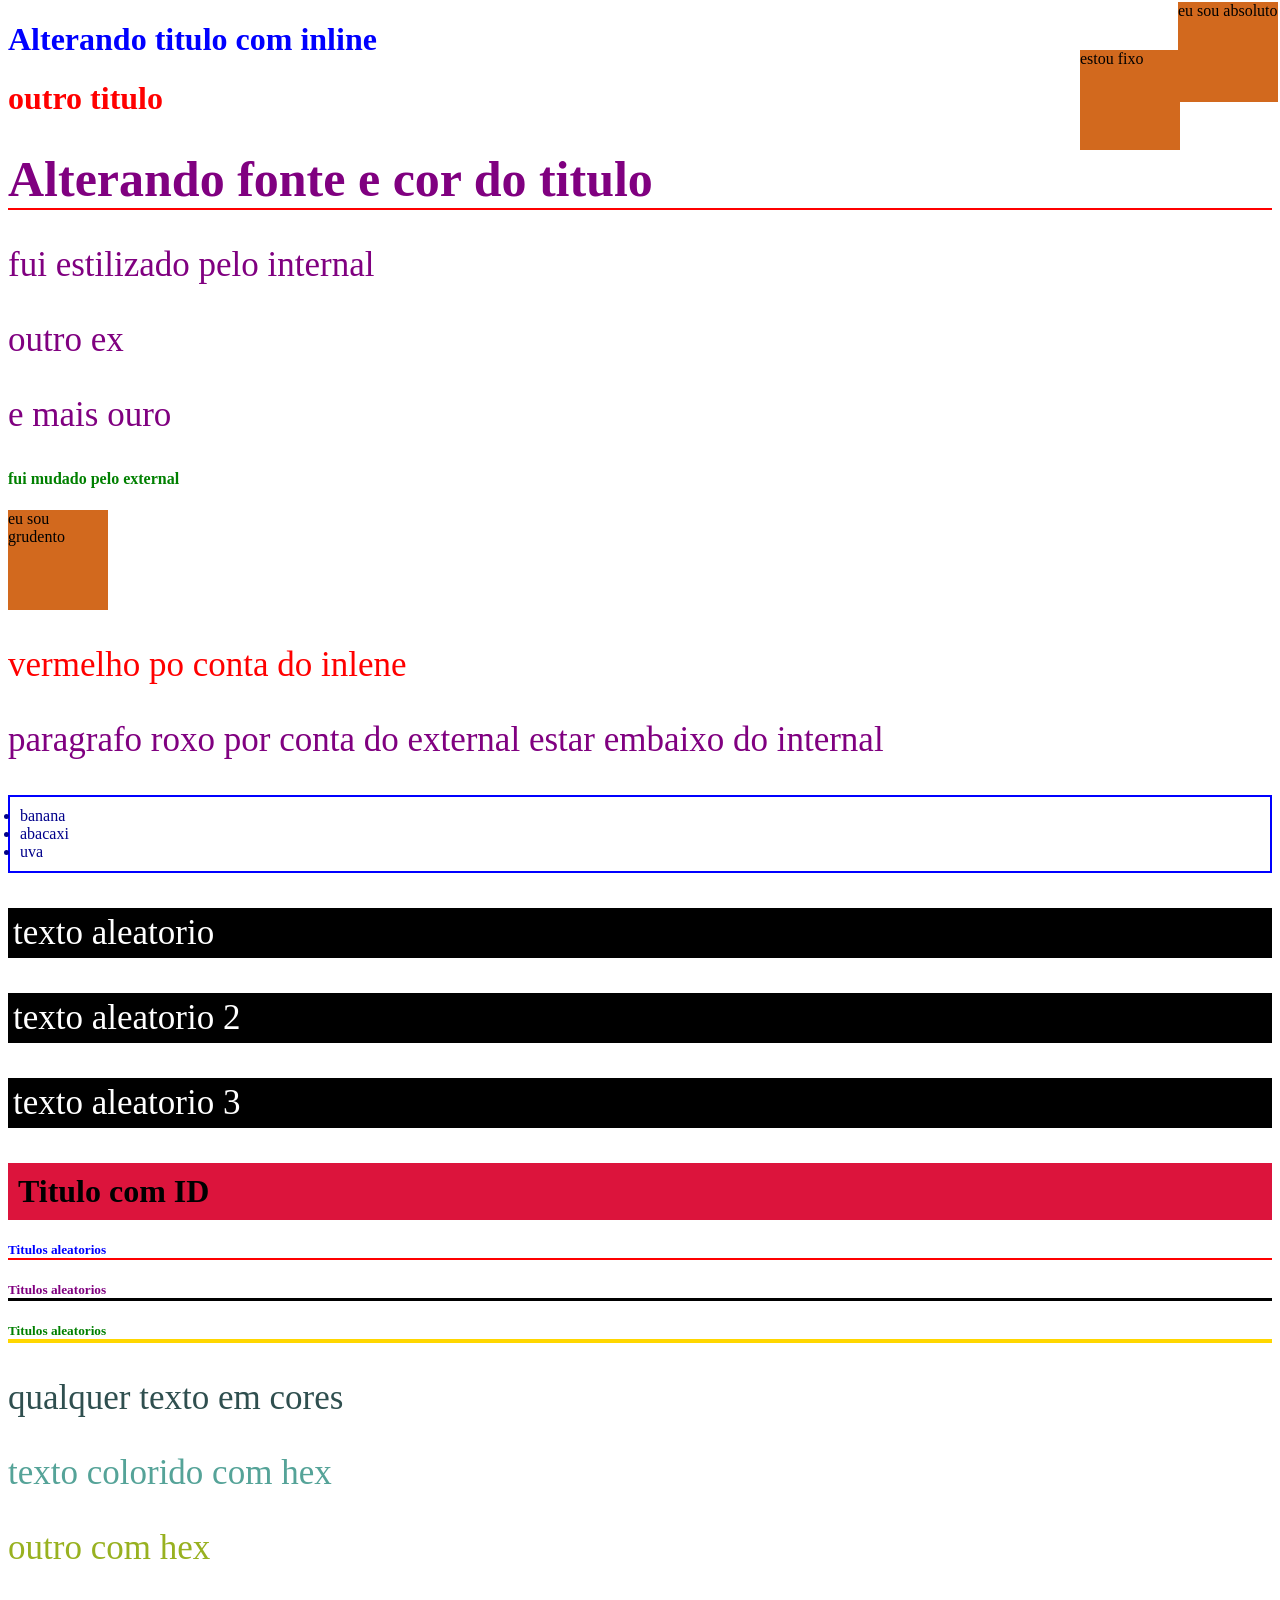
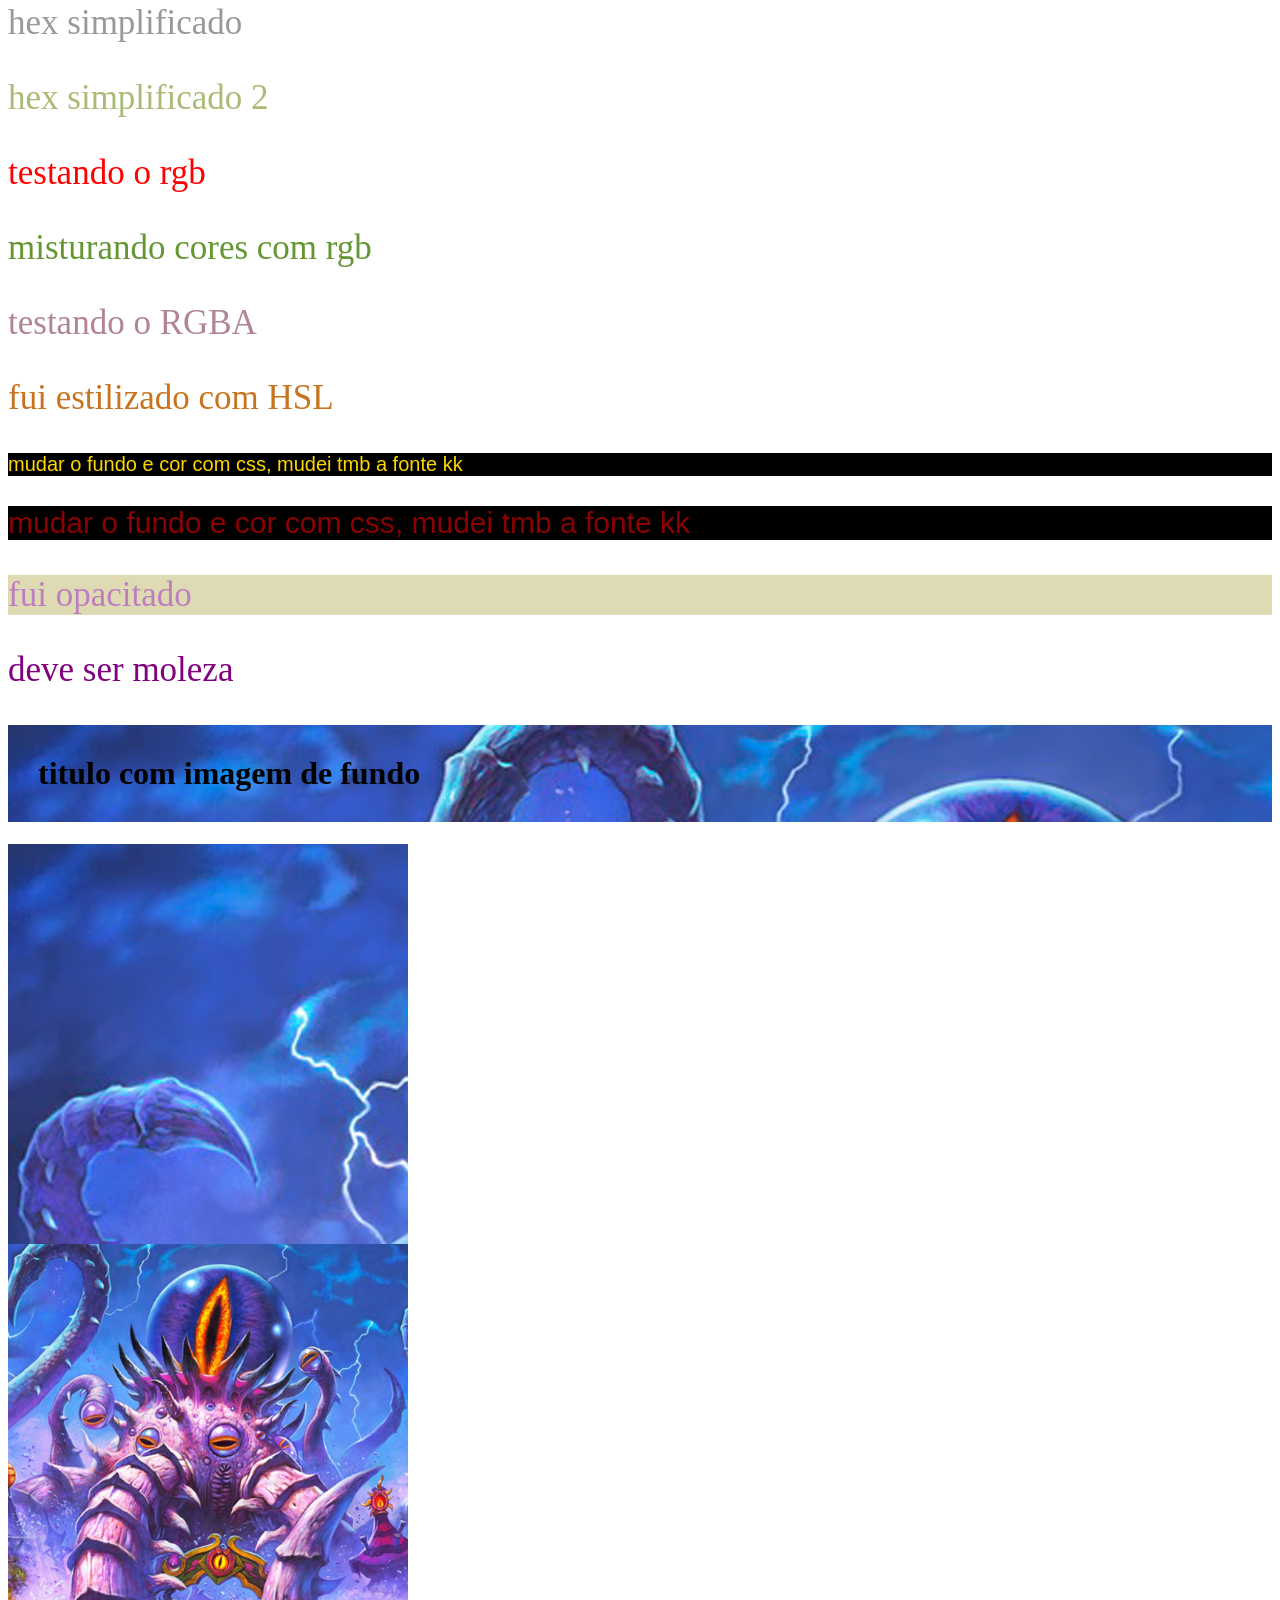
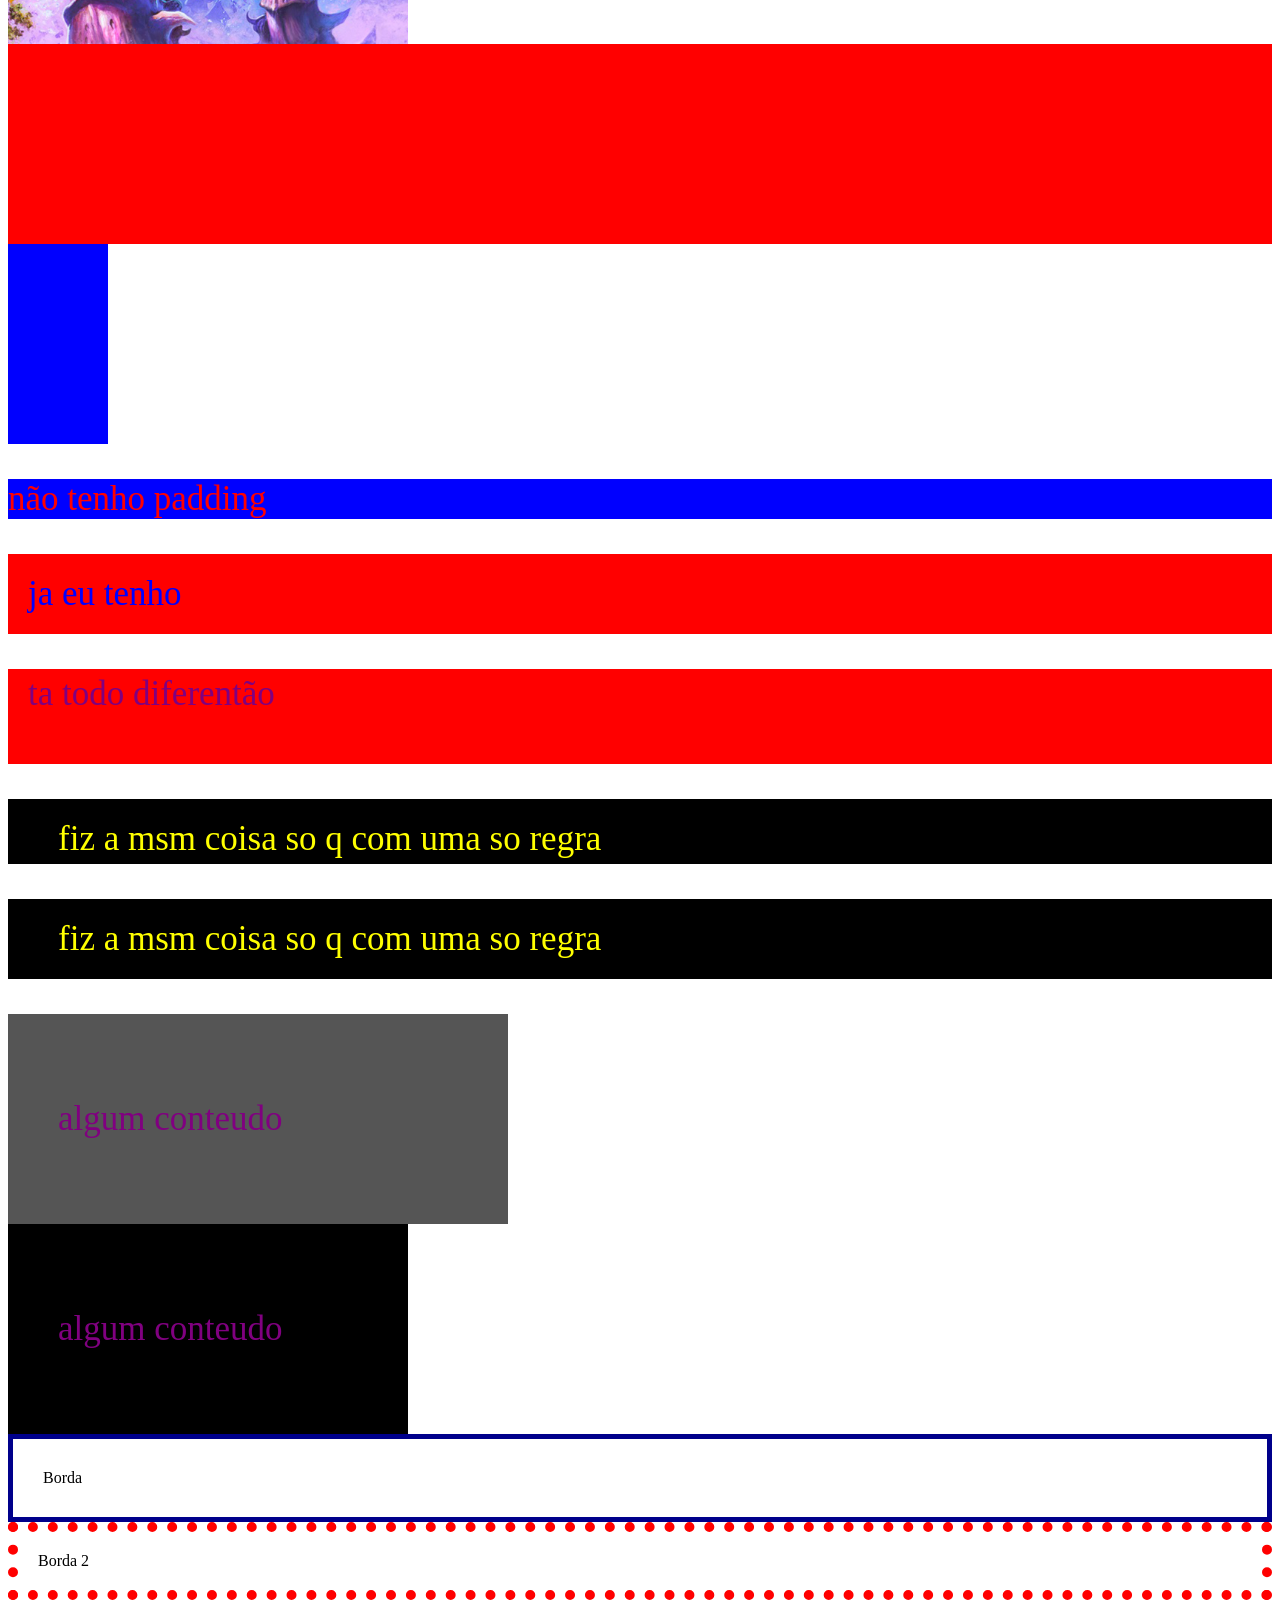
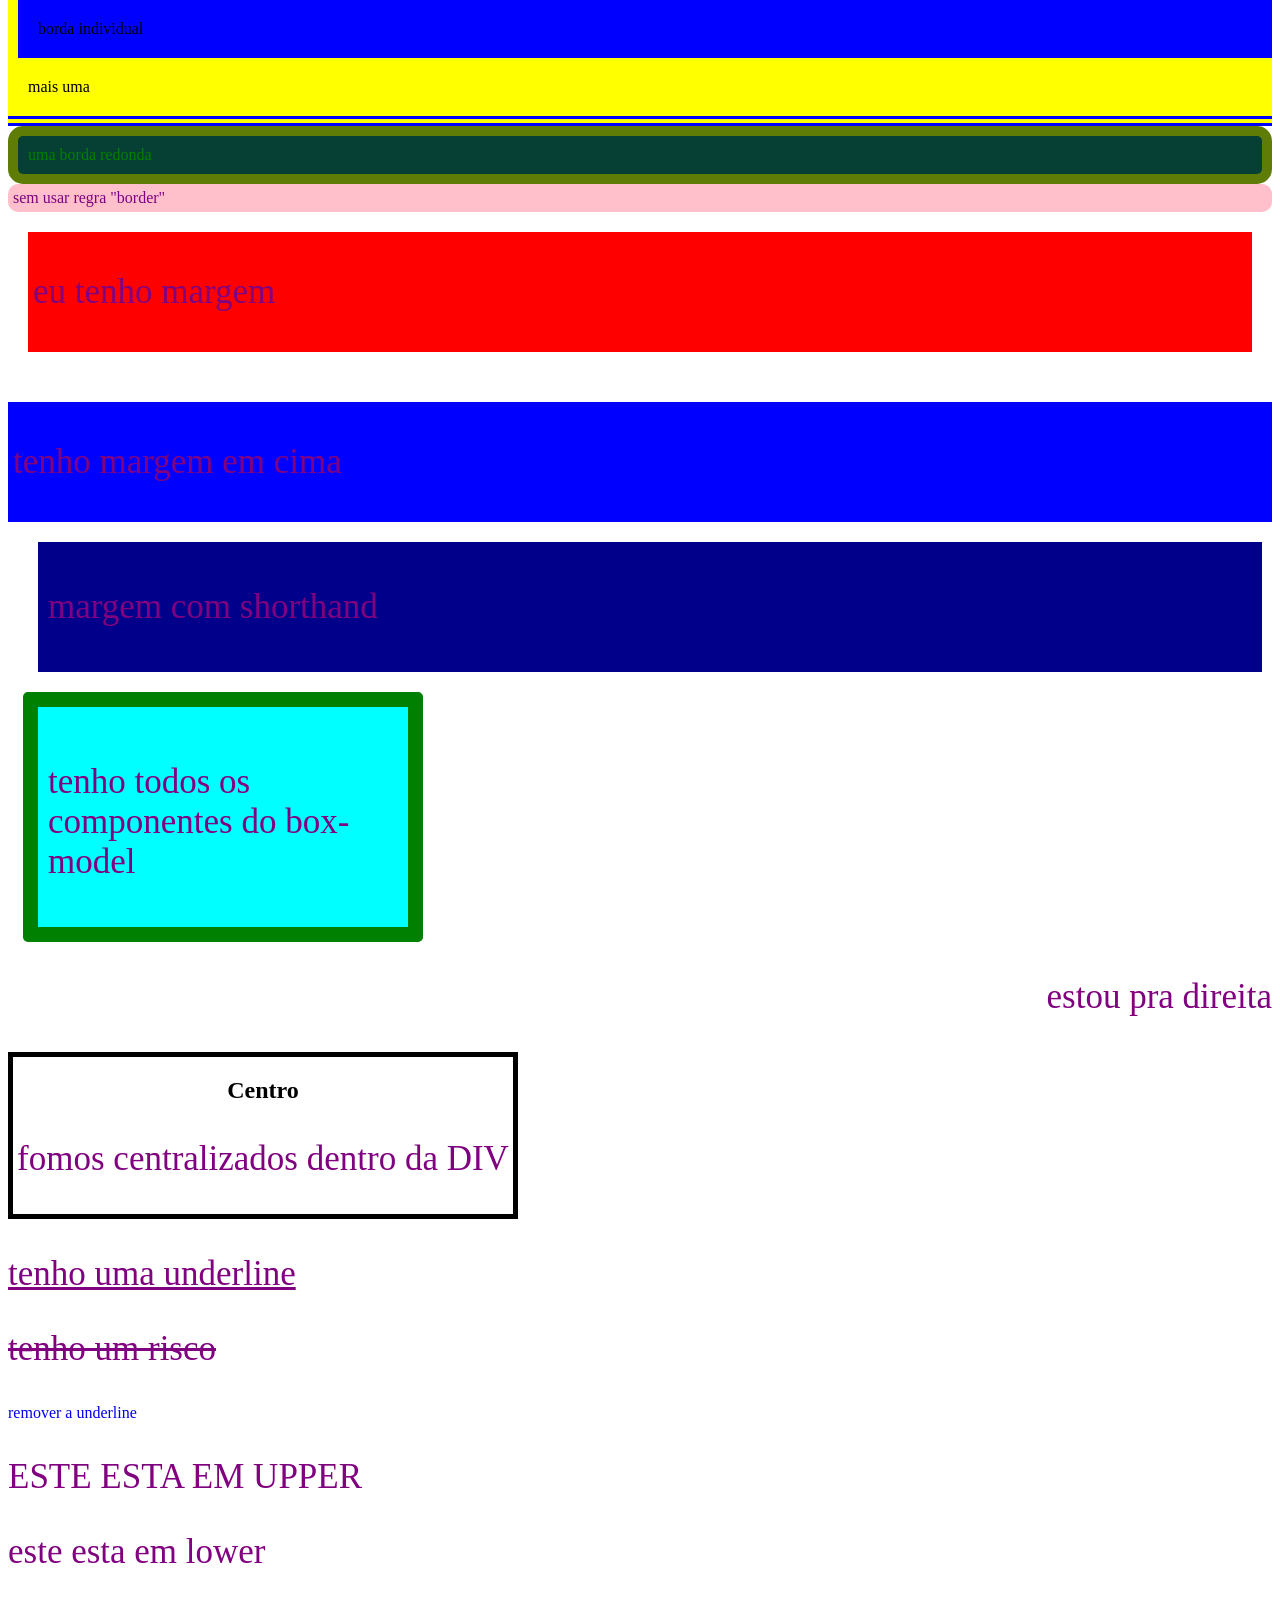
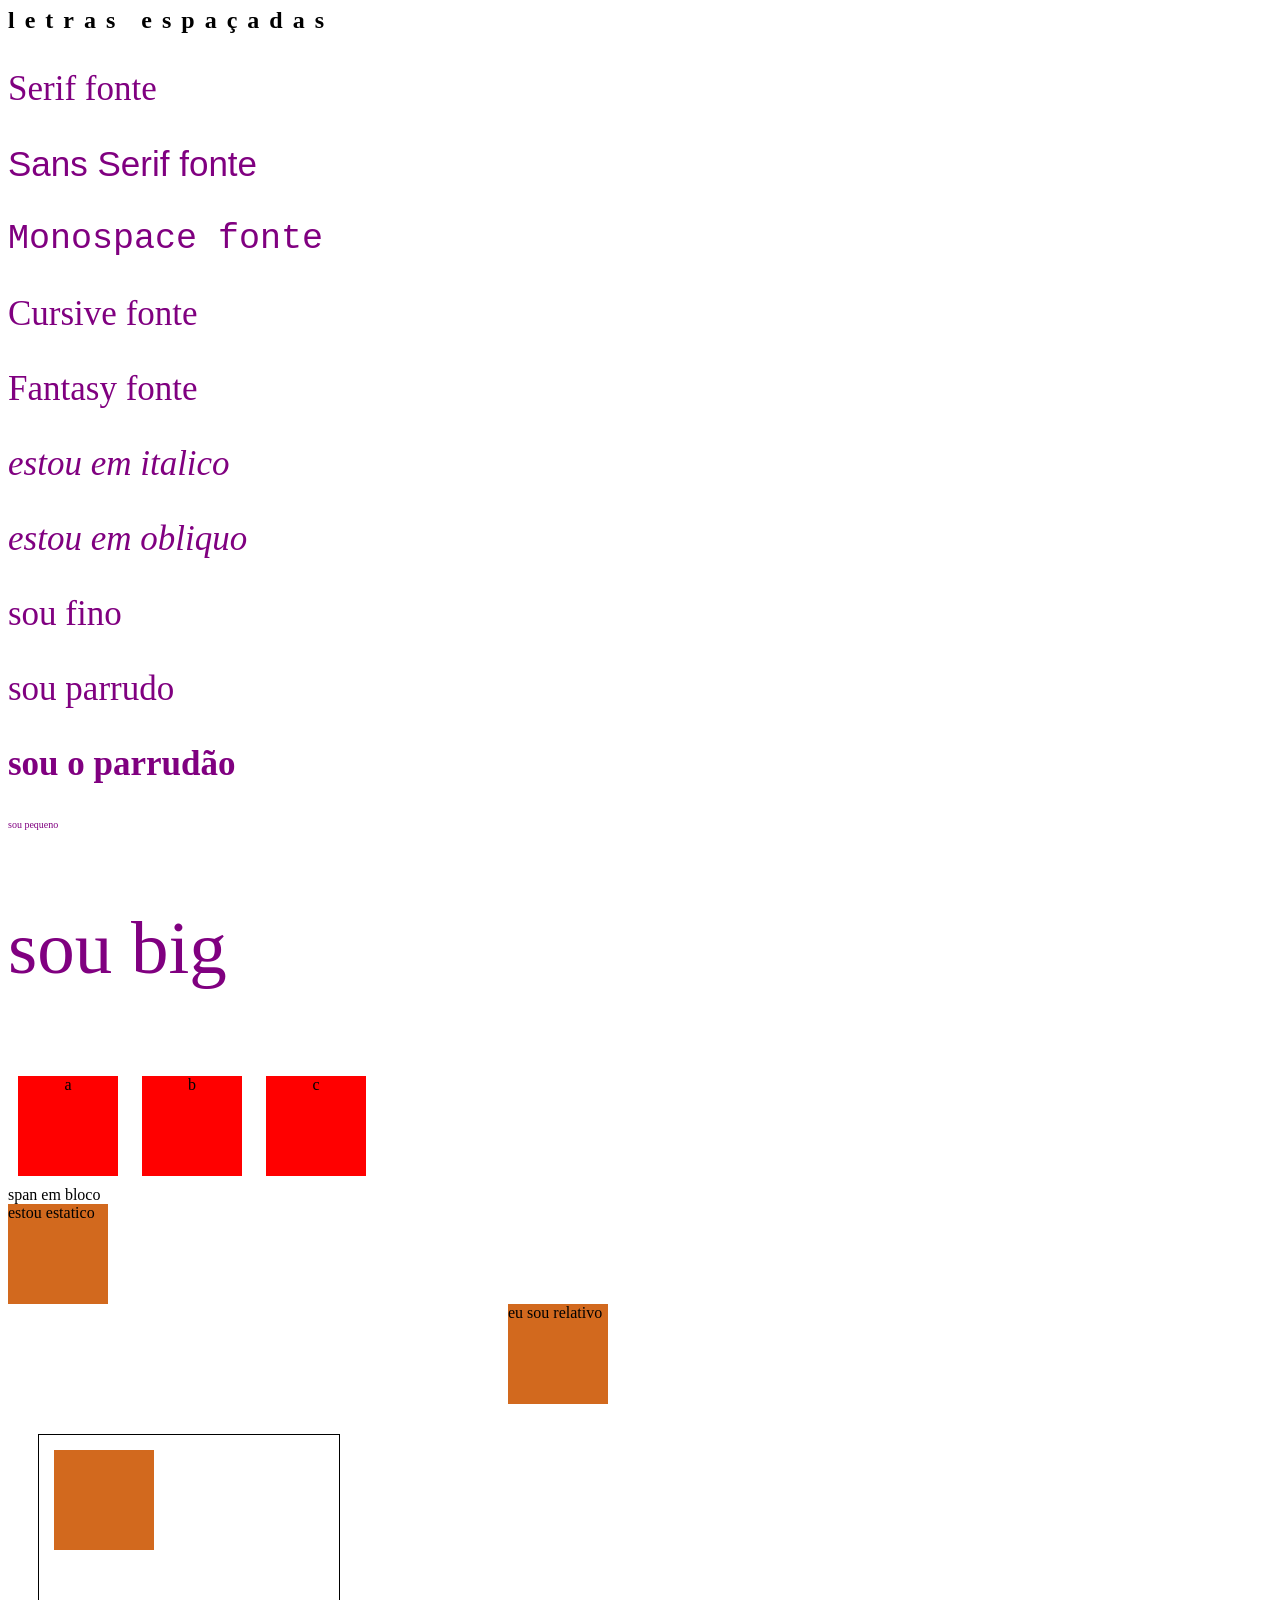
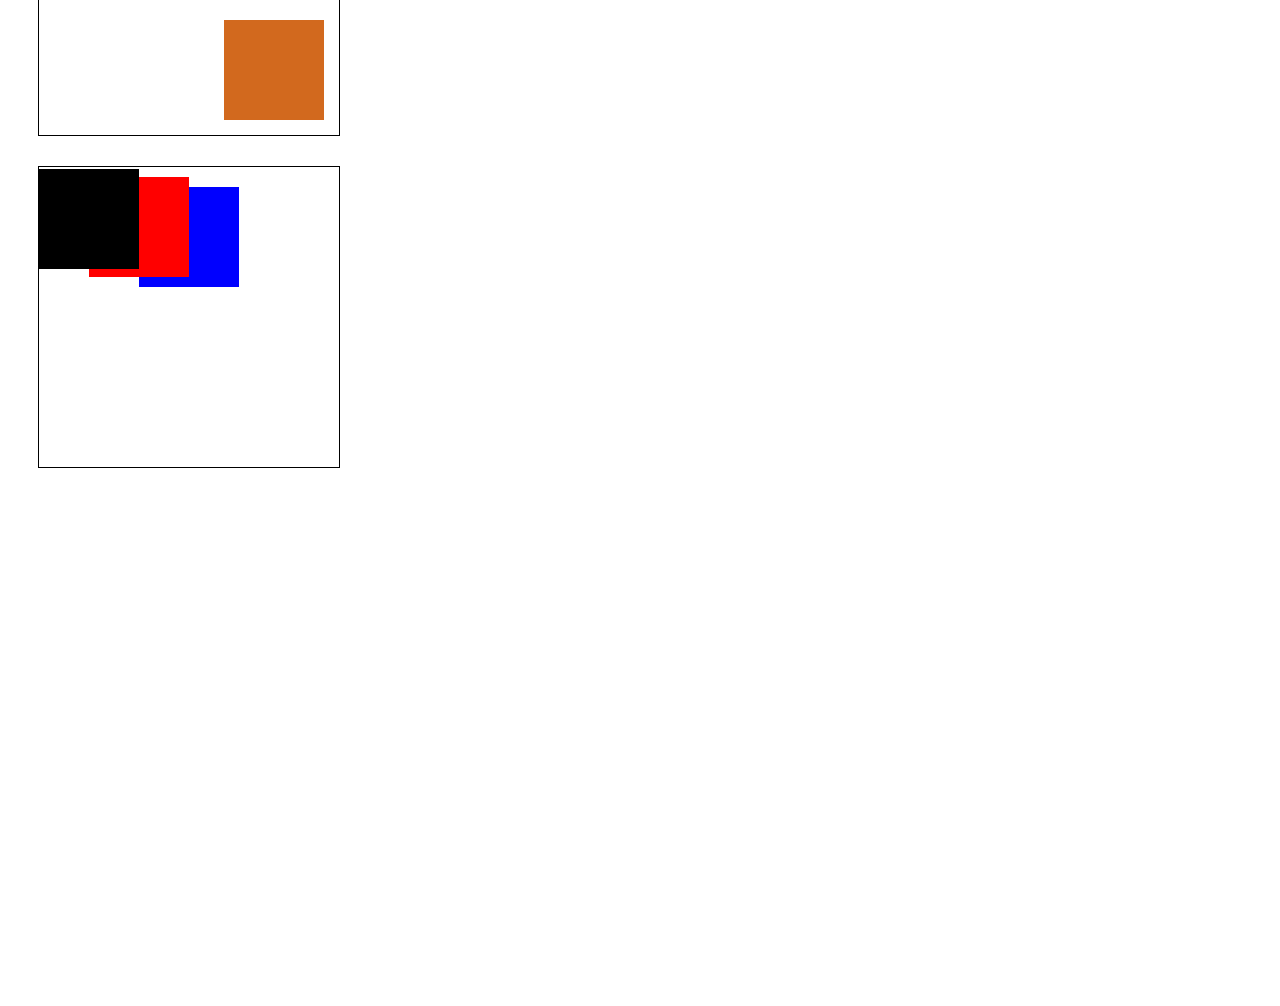
<file: index.html>
<!DOCTYPE html>
<html lang="en">
<head>
    <meta charset="UTF-8">
    <meta name="viewport" content="width=device-width, initial-scale=1.0">
    <title>CSS</title>
        <!-- 3- internal -->
     <style>
        p {
            color: gold;
            font-size: 35px;
        }
     </style>
     <!-- 4- external-->
      <link rel="stylesheet" href="css/style.css">
      <link rel="stylesheet" href="css/list.css">
</head>
<body>
    <!-- 1- inline -->
    <h1 style="color:blue;">Alterando titulo com inline</h1>
    <h1 style="color:red;">outro titulo</h1>

    <!-- 2- multiplas regras-->
     <h1 style="color:purple; font-size: 50px; border-bottom:2px solid red ;"> Alterando fonte e cor do titulo</h1>

     <!-- 3- internal -->
      <p>fui estilizado pelo internal</p>
      <p>outro ex</p>
      <p>e mais ouro</p>
       <!-- 4- external-->
        <h4>fui mudado pelo external</h4>

        <!-- 48 - sticky -->
         <div class="sticky">
          <span>eu sou grudento</span>
         </div>

    <!-- 5- ordem -->
     <p style="color: red;">vermelho po conta do inlene</p>
     <p>paragrafo roxo por conta do external estar embaixo do internal</p>

     <!-- 6-multiplos arquivos de css -->
      <ul>
        <li>banana</li>
        <li>abacaxi</li>
        <li>uva</li>
      </ul>
    <!--8-classes -->
    <p class="paragrafo">texto aleatorio</p>
    <p class="paragrafo">texto aleatorio 2</p>
    <p class="paragrafo">texto aleatorio 3</p>

    <!-- 9- IDS -->
    <h1 id="vip">Titulo com ID</h1>

    <!-- 10- ordem das tags -->
     <h5>Titulos aleatorios</h5>
     <h5 class="tt">Titulos aleatorios</h5>
     <h5 class="tt" id="tl">Titulos aleatorios</h5>

     <!-- 11- nome das cores-->
      <p class="color-name">qualquer texto em cores</p>

      <!--12-cores com hex-->
      <p class="hex">texto colorido com hex</p>
      <p class="hex-2">outro com hex</p>

      <!--13-hex simplificado-->
      <p class="hexs">hex simplificado</p>
      <p class="hexs-2">hex simplificado 2</p>

      <!--14- cores com RGB-->
      <p class="rgb">testando o rgb</p>
      <p class="rgbm">misturando cores com rgb</p>

      <!-- 15- rgba-->
       <p class="rgba">testando o RGBA</p>

       <!-- 16 - testando o HSL -->
        <p class="hsl">fui estilizado com HSL</p>

        <!-- 17 - background -->
         <p class="bg">mudar o fundo e cor com css, mudei tmb a fonte kk</p>
         <p class="bg-2">mudar o fundo e cor com css, mudei tmb a fonte kk</p>

         <!-- 18 - opacity -->
          <div class="opacity">
            <p>fui opacitado</p>
          </div>

          <!-- 19 - teste proprio para ver se consigo deixar so o fundo com opacidade, acabou sendo a proxima aula-->
           <div class="pp">
            <p>deve ser moleza</p>
           </div>

           <!-- 20 - imagem de fundo -->
            <h1 class="bg-image">titulo com imagem de fundo</h1>

          <!-- 21 - centralizando imagens -->
           <div class="img-nc"></div>
           <div class="img-c"></div>

           <!-- 22 - height and width -->
            <div class="hw"></div>
            <div class="hw-2"></div>

            <!-- 23 - padding -->
             <p class="sp">não tenho padding</p>
             <p class="cp">ja eu tenho</p>

             <!-- 24 - padding individual-->
              <p class="padding-individual">ta todo diferentão</p>

              <!-- 25 - padding com shorthand-->
               <p class="short">fiz a msm coisa so q com uma so regra</p>
               <p class="short-2">fiz a msm coisa so q com uma so regra</p>

               <!-- 26 - border box -->
                <div class="wb">
                  <p>algum conteudo</p>
                </div>
                <div class="cb">
                  <p>algum conteudo</p>
                </div>

                <!-- 27 - border -->
                 <div class="border">Borda</div>
                 <div class="border-2">Borda 2</div>

                 <!-- 28 - border individual -->
                  <div class="border-left">borda individual</div>
                  <div class="border-bottom">mais uma</div>

                  <!-- 29 - border radius -->
                   <div class="border-radius">uma borda redonda</div>
                   <div class="border-radius2">sem usar regra "border"</div>

                   <!-- 30 - margin -->
                    <div class="margin">
                      <p>eu tenho margem</p>
                    </div>

                    <div class="margin-top">
                      <p>tenho margem em cima</p>
                    </div>

                    <div class="margin-shorthand">
                      <p>margem com shorthand</p>
                    </div>

                    <!-- 31- box-model -->
                    <div class="box">
                      <p>tenho todos os componentes do box-model</p>
                    </div>

                    <!-- 33 - alinhamento de texto -->
                     <p class="right">estou pra direita</p>
                     <div class="center">
                      <h2>Centro</h2>
                      <p>fomos centralizados dentro da DIV</p>
                     </div>

                     <!-- 34 - text decoration -->
                      <p class="underline">tenho uma underline</p>
                      <p class="line-trough">tenho um risco</p>
                      <a href="#" class="remove">remover a underline</a>

                      <!-- 35 - text transformation-->
                       <p class="upper">este esta em upper</p>
                       <p class="lower">ESTE ESTA EM LOWER</p>

                       <!-- 36 - letter spacing -->
                        <h2 class="letter">letras espaçadas</h2>

                        <!-- 37 - font family-->
                         <p class="serif">Serif fonte</p>
                         <p class="sans">Sans Serif fonte</p>
                         <p class="monospace">Monospace fonte</p>
                         <p class="cursive">Cursive fonte</p>
                         <p class="fantasy">Fantasy fonte</p>

                         <!-- 38 - font style-->
                          <p class="italico">estou em italico</p>
                          <p class="obliquo">estou em obliquo</p>

                          <!-- 39 - font weight -->
                           <p class="thin">sou fino</p>
                           <p class="bold">sou parrudo</p>
                           <p class="bolder">sou o parrudão</p>

                           <!-- 40 - font size -->
                            <p class="small">sou pequeno</p>
                            <p class="big">sou big</p>

                            <!-- 41 - display -->
                             <div class="inline">a</div>
                             <div class="inline">b</div>
                             <div class="inline">c</div>
                             <span class="block">span em bloco</span>

                             <!-- 42 - escondendo elementos -->
                              <h1 class="invisivel">Tente me achar</h1>

                              <!-- 43 - static-->
                               <div class="static">
                                <span>estou estatico</span>
                               </div>

                               <!-- 44 - relative -->
                                <div class="relative">
                                  <span>eu sou relativo</span>
                                </div>
                                
                                <!-- 45 - absolute -->
                                 <div class="absolute">
                                  <span>eu sou absoluto</span>
                                 </div>

                                 <!-- 46 - relative e absolute -->
                                  <div class="container">
                                    <div class="absolute-1"></div>
                                    <div class="absolute-2"></div>
                                  </div>

                                  <!-- 47 - fixo -->
                                   <div class="fixed">
                                    <span>estou fixo</span>
                                   </div>

                                   <!-- 48 - z-index -->
                                    <div class="container">
                                      <div class="absolue-3"></div>
                                      <div class="absolue-4"></div>
                                      <div class="absolue-5"></div>
                                    </div>

                                  
                          





</body>
</html>
</file>
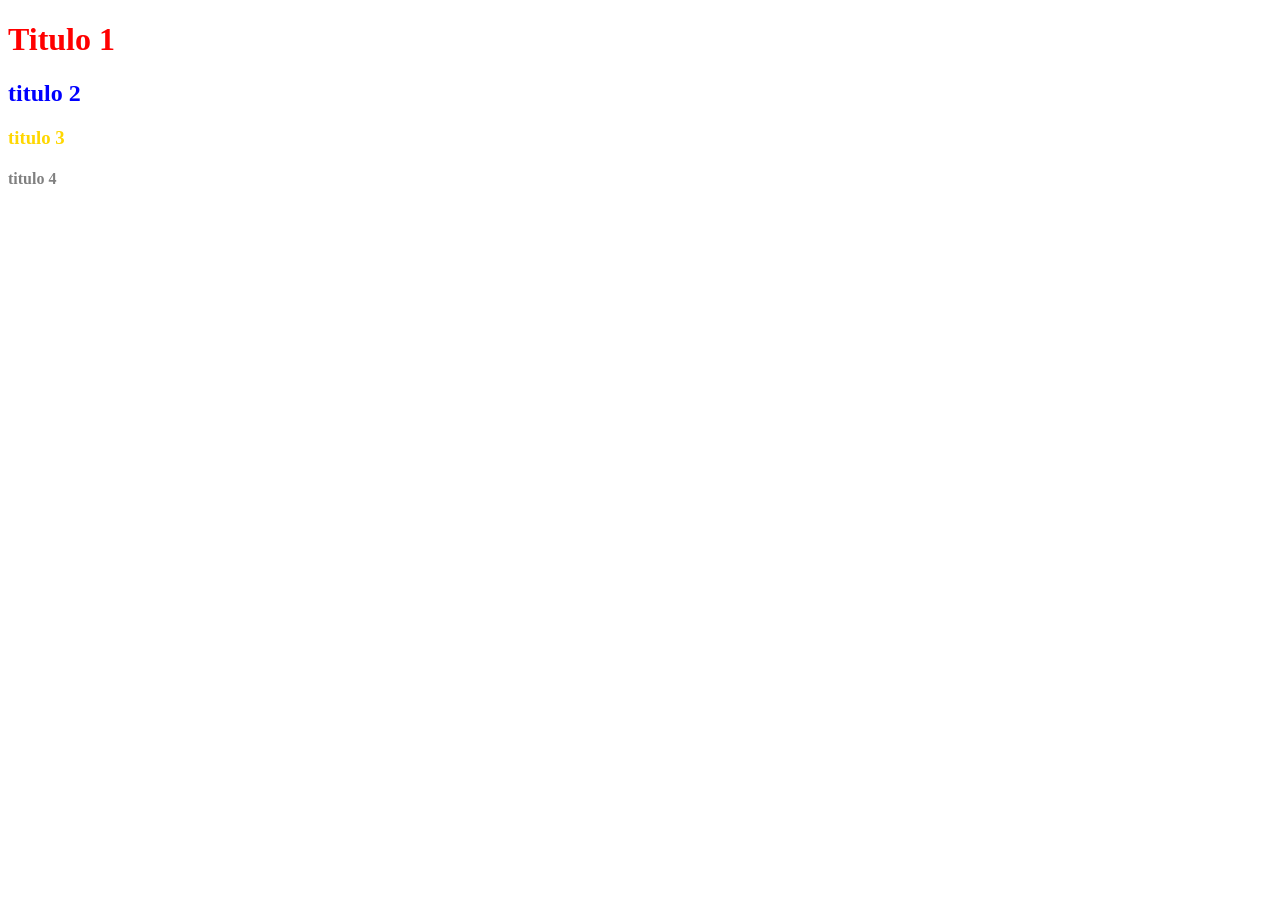
<file: desafio2title.html>
<!DOCTYPE html>
<html lang="en">
<head>
    <meta charset="UTF-8">
    <meta name="viewport" content="width=device-width, initial-scale=1.0">
    <title>DESAFIO2</title>
    <link rel="stylesheet" href="css/title.css">
</head>
<body>
    </body>
    <!-- 7- desafio 2-->
    <h1>Titulo 1</h1>
    <h2>titulo 2</h2>
    <h3>titulo 3</h3>
    <h4>titulo 4</h4>
</body>
</html>
</file>
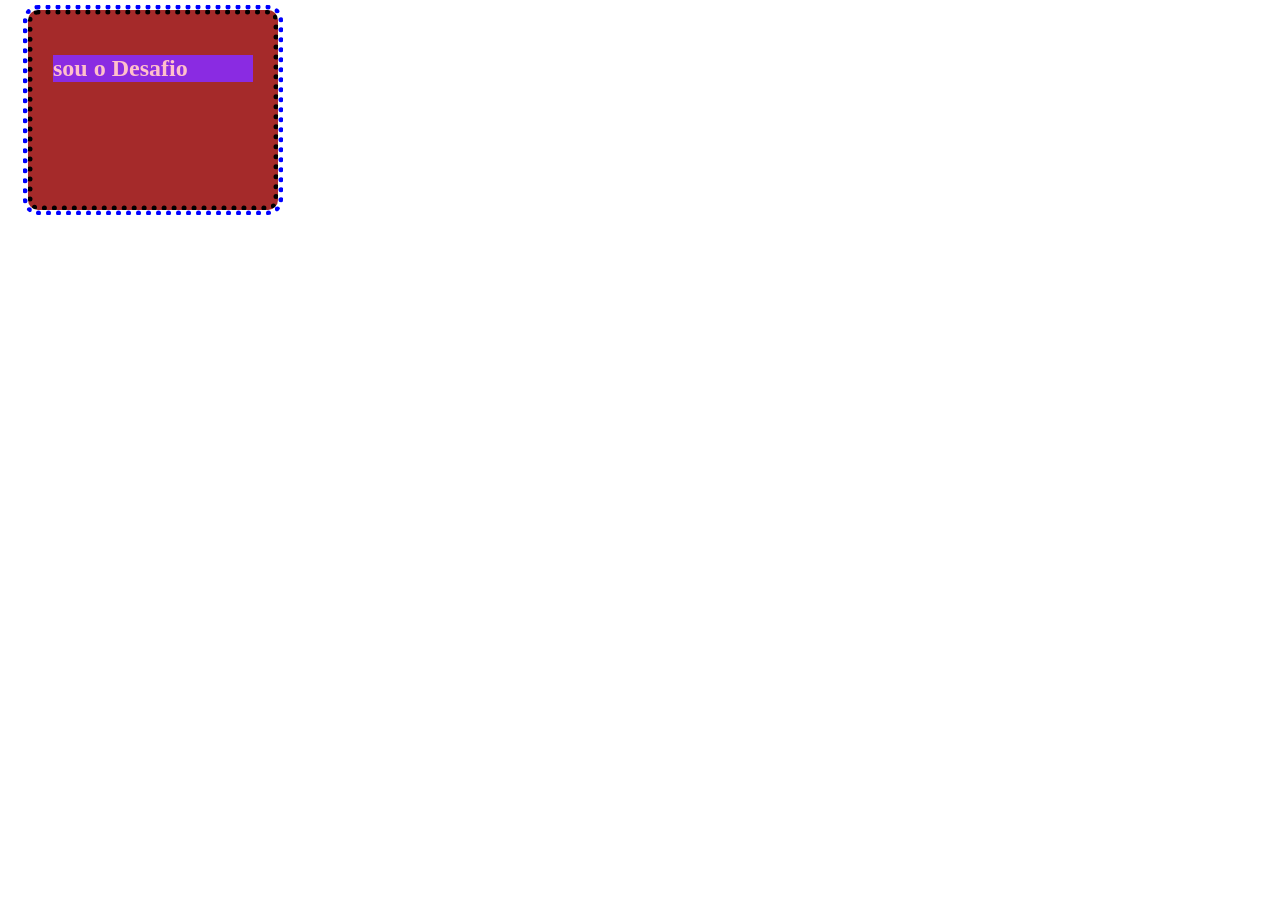
<file: desafio3boxmodel.html>
<!DOCTYPE html>
<html lang="en">
<head>
    <meta charset="UTF-8">
    <meta name="viewport" content="width=device-width, initial-scale=1.0">
    <title>Desafio 3</title>
    <link rel="stylesheet" href="./css/boxmodel.css">
</head>
<body>
    <!-- 32 - desafio 3 -->
    <div id="area">
        <h2 class="tit">sou o Desafio</h2>
    </div>
</body>
</html>
</file>
<file: css/style.css>
body{
    padding-bottom: 500px;
}
h4 {
    color: green;
}

p {
    color: purple;
}
/* comentario no css */
/*classes*/
.paragrafo {
    background-color: black;
    color: white;
    padding: 5px;
}
/* ID */
#vip {
    background-color: crimson;
    color: black;
    padding: 10px;
}

h5 {
    border-bottom: 2px solid red;
    color: blue;
}

.tt {
    border-bottom: 3px solid black;
    color: purple;
}

#tl {
    border-bottom: 4px solid gold;
    color: green;
}

/* nome das cores */
.color-name {
    color: darkslategray;
}

/* cores com hex */
.hex {
    color: #55a398;
}

.hex-2 {
    color: #98b120;
}

/* hex simplificado */
.hexs {
    color: #999;
}

.hexs-2 {
    color: #ab7;
}

/* RGB */
.rgb {
    color: rgb(255,0,0);
}

.rgbm {
    color: rgb(100,150,50);
}

/* rgba */
.rgba {
    color: rgba(100,10,50,0.5);
}

/* hsl */
.hsl {
    color: hsl(30, 74%, 45%);
}

/*background*/
.bg {
    background-color: #000;
    color: gold;
    font-family: 'Lucida Sans', 'Lucida Sans Regular', 'Lucida Grande', 'Lucida Sans Unicode', Geneva, Verdana, sans-serif;
    font-size: 20px;
}

.bg-2 {
    background-color: black;
    color: darkred;
    font-family: Impact, Haettenschweiler, 'Arial Narrow Bold', sans-serif;
    font-size: 30px;
}

.opacity {
    background-color: darkkhaki;
    color: yellow;
    opacity: 0.5;
}

.pp {
    background-color: rgba(0,0,0,);
    color: rgba(20,30,50,1);
}
/* a cor esta roxa por conta da regra la de cima*/

/*bg-image*/
.bg-image {
    background-image: url("../img/c\'thun.jpg");
    padding: 30px;
}

/*centralizando img*/
.img-nc,.img-c {
    height: 400px;
    width: 400px;
    background-image: url("../img/c\'thun.jpg");
}

.img-c{
    background-position: center;
    background-size: cover;
}

/*height and width*/
.hw {
    height: 200px;
    background-color: red;
}
.hw-2 {
    height: 200px;
    width: 100px;
    background-color: blue
}

/*padding*/
.sp {
    background-color: blue;
    color: red;
}
.cp {
    background-color: red;
    color: blue;
    padding: 20px;
}
/*padding individual*/
.padding-individual {
    color: purple;
    background-color: red;
    padding-top: 5px;
    padding-left: 20px;
    padding-right: 35px;
    padding-bottom: 50px;
}

/*padding shorthand*/
.short {
    color: yellow;
    background-color: #000;
    padding: 20px 30px 5px 50px;
    
}
.short-2 {
    color: yellow;
    background-color: #000;
    padding: 20px 50px;
    /*same as 20px 50px 20px 50px*/
}

/*border box*/
.wb,.cb {
    background-color: #555;
    color: aqua;
    width: 400px;
    padding: 50px;

}

.cb {
    background-color: #000;
    box-sizing: border-box;
}

/* border */
.border {
    border: 5px solid darkblue;
    padding: 30px;
}

.border-2 {
    border: 10px dotted red;
    padding: 20px;
}

/*border individual */
.border-left {
    border-left: 10px solid yellow;
    background-color: blue;
    padding: 20px;
}

.border-bottom {
    border-bottom: 10px double blue;
    background-color: yellow;
    padding: 20px;
}

/*border radius*/
.border-radius {
    color: green;
    background-color: rgb(6, 63, 51);
    border: rgb(95, 124, 7) solid 10px;
    padding: 10px;
    border-radius: 15px;
}

.border-radius2 {
    color: purple;
    background-color: pink;
    padding: 5px;
    border-radius: 10px;
}

/*margin*/
.margin {
    background-color: red;
    padding: 5px;
    margin: 20px;
}

.margin-top {
    background-color: blue;
    padding: 5px;
    margin-top: 50px;
}

.margin-shorthand {
    background-color: darkblue;
    padding: 10px;
    margin: 20px 10px 5px 30px;
}

/*box model*/
.box {
    color: rgb(250, 0, 250);
    background-color: aqua;
    padding: 20px 10px;
    box-sizing: border-box;
    border: 15px solid green;
    border-radius: 5px;
    margin: 20px 15px;
    height: 250px;
    width: 400px;
}

/*text align*/
.right {
    text-align: right;
}

.center {
    border: 5px solid black;
    text-align: center;
    width: 500px;
}

/*text decoration*/
.underline {
    text-decoration:underline ;
}

.line-trough {
    text-decoration:line-through ; 
}

.remove {
    text-decoration:none ;
}

/*text transform*/
.upper {
    text-transform: uppercase;
}

.lower {
    text-transform:lowercase ;
}

/*letter spacing*/
.letter {
    letter-spacing: 10px;
}

/*fonte*/
.serif {
    font-family: serif;
}

.sans {
    font-family: sans-serif;
}

.monospace {
    font-family: monospace;
}

.cursive{
    font-family: cursive;
}

.fantasy {
    font-family: fantasy;
}

/*font style*/
.italico {
    font-style: italic;
}

.obliquo {
    font-style: oblique;
}

/*font weight*/
.thin {
    font-weight: 100;
}

.bold {
    font-weight: 400;
}

.bolder {
    font-weight: 900;
}

/*font size*/
.small {
    font-size: 10px;
}

.big {
    font-size: 75px;
}

/*display*/
.inline {
    height: 100px;
    width: 100px;
    background-color: red;
    margin: 10px;
    text-align: center;
    display: inline-block;
}

.block {
    display: block;
}

/*escondendo elementos*/
.invisivel {
    display: none;
}

/*posiçoes*/
.static {
    background-color: chocolate;
    color: #000;
    height: 100px;
    width: 100px;
    position: static;
}

.relative {
    background-color: chocolate;
    color: #000;
    height: 100px;
    width: 100px;
    position: relative;
    left: 500px;
}

.absolute {
    background-color: chocolate;
    color: #000;
    height: 100px;
    width: 100px;
    position: absolute;
    top: 2px;
    right: 2px;
}

.container {
    height: 300px;
    width: 300px;
    position: relative;
    border: 1px solid black;
    margin: 30px;
}

.absolute-1,.absolute-2 {
    background-color: chocolate;
    color: #000;
    height: 100px;
    width: 100px;
    position: absolute;
}

.absolute-1 {
    top: 15px;
    left: 15px;
}

.absolute-2 {
    bottom: 15px;
    right: 15px;
}

.fixed {
    background-color: chocolate;
    color: #000;
    height: 100px;
    width: 100px;
    position: fixed;
    top: 50px;
    right: 100px;
}

.sticky {
    background-color: chocolate;
    color: #000;
    height: 100px;
    width: 100px;
    position: sticky;
    top: 50px;
    right: 100px;
}

.absolue-3,.absolue-4,.absolue-5{
    height: 100px;
    width: 100px;
    position: absolute;
}

.absolue-3 {
    background-color: #000;
    top: 2px;
    z-index: 3;
}

.absolue-4 {
    background-color: red;
    top: 10px;
    left: 50px;
    z-index: 2;
}

.absolue-5 {
    background-color: blue;
    top: 20px;
    left: 100px;
    z-index: 1;
}
</file>
<file: css/list.css>
ul {
    border: 2px solid blue;
    padding: 10px;
}

li {
    color: darkblue;
}
</file>
<file: css/title.css>
h1 {
    color: red;
}
h2 {
    color: blue;
}
h3 {
    color: gold;
}
h4 {
    color: grey;
}
</file>
<file: css/boxmodel.css>
#area {
    background-color: brown;
    padding: 20px;
    margin: 10px 20px;
    border: 5px dotted black;
    height: 200px;
    width: 250px;
    box-sizing: border-box;
    border-radius: 10px;
    outline: 5px dotted blue;

}

.tit{
    color: pink;
    background-color: blueviolet;
    border: none;
}
</file>
